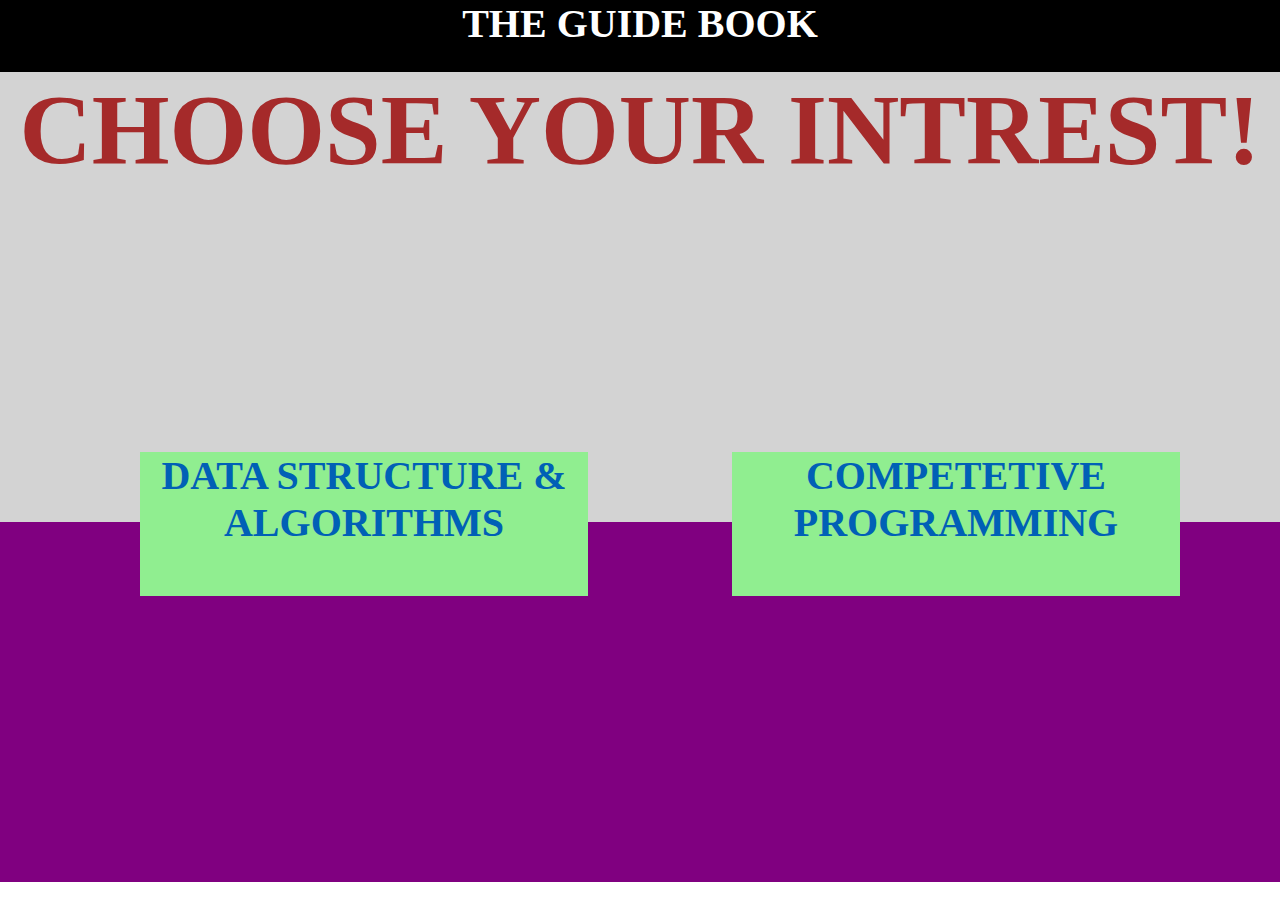
<file: index.html>
<html>
    <head>
        <title>WELCOME TO DSA</title>
        <link rel="stylesheet" href="index.css">
    </head>
    <header id="welcome">
     THE GUIDE BOOK
    </header>
    <body>
        
        <section id="one">
            CHOOSE YOUR INTREST!
            
       
        </section>
        <section id="two">
            <div id="dsa_button" class="buttion_container">
                <a href="DSA/dsa_index.html">DATA STRUCTURE & ALGORITHMS</a>
            </div>
            <div id="cp_button" class="buttion_container">
                <a href="CP/cp_index.html">COMPETETIVE PROGRAMMING</a>
            </div>
        </section>
      
        

    </body>
</html>
</file>
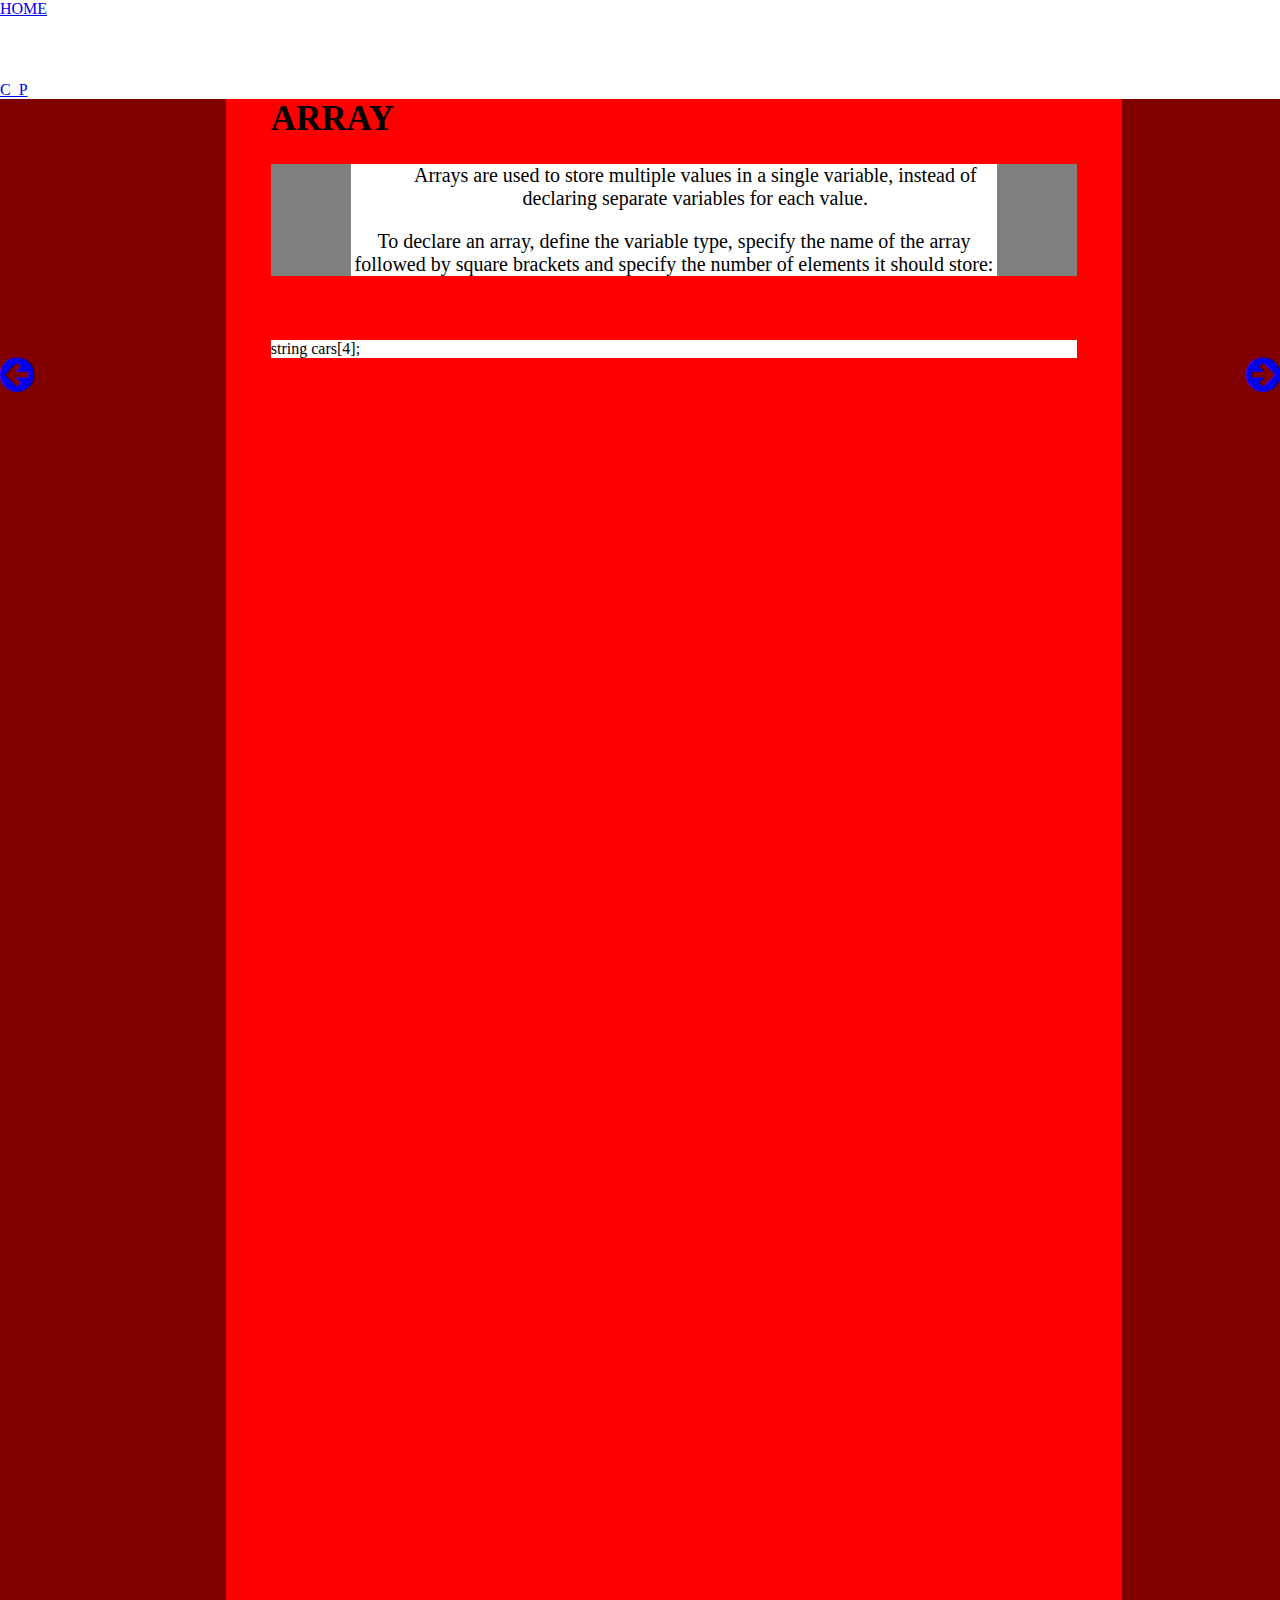
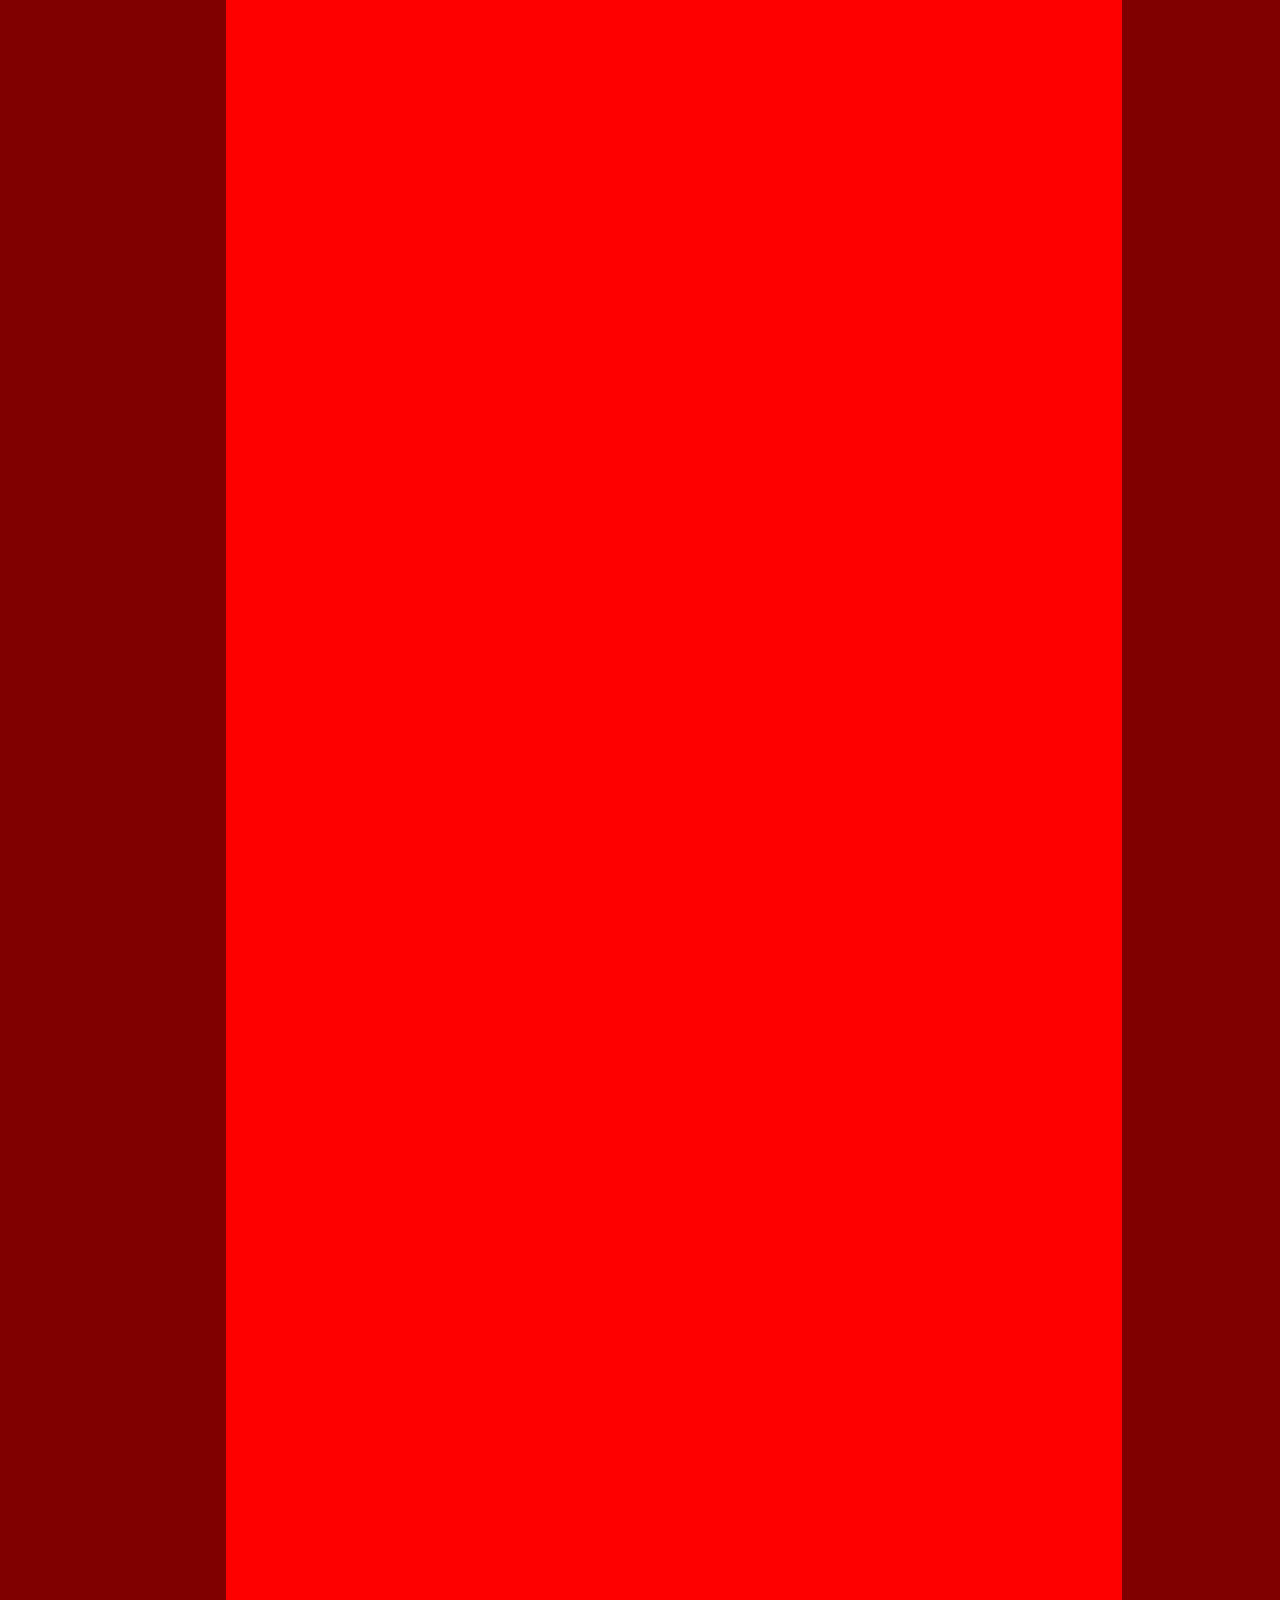
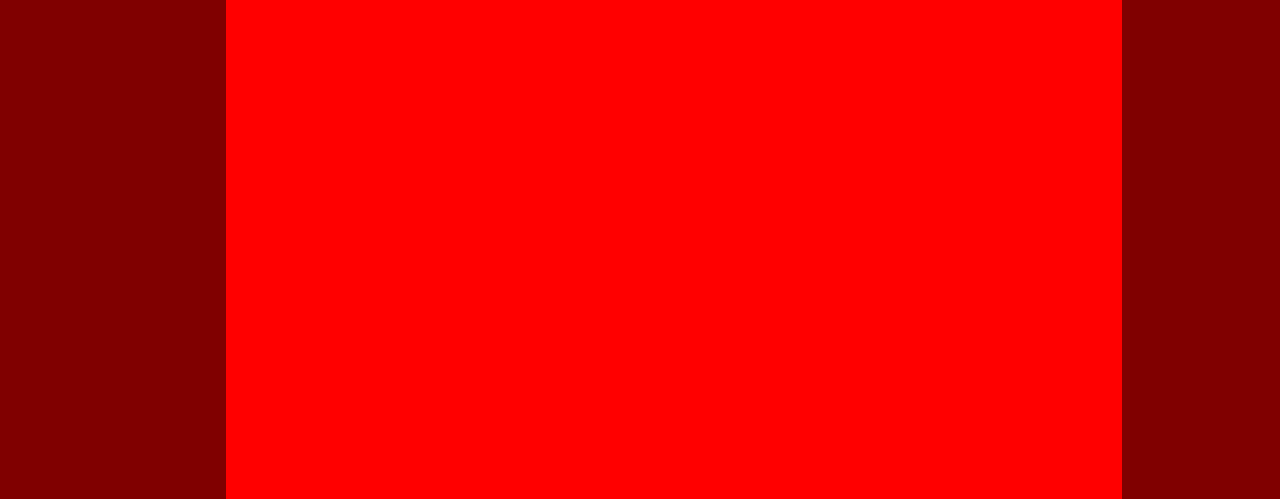
<file: DSA/DSA_HTML/beginner/arrays.html>
<html>
    <head>
      
  <link rel="stylesheet" href="../../DSA_CSS/beginners/beginners.css">
   <link rel="stylesheet" href="../../DSA_CSS/beginners/array.css">
   <meta charset="utf-8">
   <meta name="viewport" content="width=device-width, initial-scale=1, shrink-to-fit=no">
   <link rel="stylesheet" href="https://cdnjs.cloudflare.com/ajax/libs/font-awesome/4.7.0/css/font-awesome.min.css">
   <link rel="stylesheet" href="https://stackpath.bootstrapcdn.com/bootstrap/4.1.3/css/bootstrap.min.css" integrity="sha384-MCw98/SFnGE8fJT3GXwEOngsV7Zt27NXFoaoApmYm81iuXoPkFOJwJ8ERdknLPMO" crossorigin="anonymous">
    </head>
    
<nav class="navbar navbar-dark bg-dark" style="position: sticky;">
    <a class="navbar-brand" href="../../dsa_index.html">
     HOME
    </a>
    <P style="color: white; font-size: 20px;">THE GUIDE BOOK</P>
    <a class="navbar-brand" href="../../../CP/cp_index.html">
        C_P
      </a>
  </nav>
    <body >
       
        <section >
           <a href="../../dsa_index.html"><i id="prev" class="fa fa-arrow-circle-left" aria-hidden="true"></i></a>
            <div id="main"><label for="">ARRAY</label>
                <div class="outer_intro">
                    <div class="topic_intro">
                        <p> Arrays are used to store multiple values in a single variable, instead of declaring separate variables for each value.</p>
    
                   <p> To declare an array, define the variable type, specify the name of the array followed by square brackets and specify the number of elements it should store:</p>
                    </div>
                </div>
                <div class="example">
                  <!-- //  <div style="height: fit-content; width: 4px; background-color: green;"></div> -->
                    string cars[4];
                </div>
                
               
            
            
            
            
            </div>
            <a href="stack.html"><i id="next" class="fa fa-arrow-circle-right" aria-hidden="true"></i></a>
            
        </section>
   
        <script src="https://code.jquery.com/jquery-3.3.1.slim.min.js" integrity="sha384-q8i/X+965DzO0rT7abK41JStQIAqVgRVzpbzo5smXKp4YfRvH+8abtTE1Pi6jizo" crossorigin="anonymous"></script>
<script src="https://cdnjs.cloudflare.com/ajax/libs/popper.js/1.14.3/umd/popper.min.js" integrity="sha384-ZMP7rVo3mIykV+2+9J3UJ46jBk0WLaUAdn689aCwoqbBJiSnjAK/l8WvCWPIPm49" crossorigin="anonymous"></script>
<script src="https://stackpath.bootstrapcdn.com/bootstrap/4.1.3/js/bootstrap.min.js" integrity="sha384-ChfqqxuZUCnJSK3+MXmPNIyE6ZbWh2IMqE241rYiqJxyMiZ6OW/JmZQ5stwEULTy" crossorigin="anonymous"></script>
    </body>
</html>
</file>
<file: index.css>
#welcome{
    text-align: center;
    font-weight: 600;
    background-color: black;
    color: white;
    height: 8%;
    font-size: 40px;
}

body{
    margin: 0%;
    }
#one{
    background-color: lightgray;
    width: 100%;
    height: 50%;
    text-align: center;
    color: brown;
    font-size: 100px;
    font-weight: 700;
}
#two{
    background-color: purple;
    width: 100%;
    height: 40%;
}
.buttion_container{
    display: inline-block;
    height: 40%;
    width: 35%;
    margin-bottom: 20px;
    background-color: lightgreen;
    text-align: center;
   margin-top: -100px;
    margin-left: 140px;
}
a {
    color: #0060B6;
    text-decoration: none;
    font-size: 40px;
    font-weight: 600;
    height: 100%;
    width: 100%;
}

a:hover 
{
     color:black; 
     text-decoration:none; 
     cursor:pointer;  
     height: 120%;
     width: 110%;
}
</file>
<file: DSA/DSA_CSS/beginners/beginners.css>
body{
    margin: 0%;
    background-color: white;
}
section{
    background-color: maroon;
    height: 400%;
    width: 100%;
}

i{
    font-size: 30px;
    margin-top: 20%;
    display: inline-block;
}
#prev{
   font-size: 40px;
   float: left;
   
}
#next{
    font-size: 40px;
float: right;
}
label{
    font-size: 35px;
    font-weight: 700;
    color: black;
    float: left;
    margin-left: 5%;
    padding-bottom: 8%;

}
.outer_intro{
    height: auto;
    width: 90%;
    margin-left: 5%;
    background-color: grey;
}
.topic_intro{
    height: auto;
    width: 80%;
    margin-left: 10%;
    background-color: white;
    color: black;
    font-size: 20px;
    font-weight: 500;
    margin-top: 8%;
    margin-bottom: 8%;
    text-align: center;
    }
.example{
    width: 90%;
    margin-left: 5%;
    background-color: white;
    color: black;
    height: auto;
    
    float: left;
}
</file>
<file: DSA/DSA_CSS/beginners/array.css>
#main{
    height: 100%;
    width: 70%;
    margin-left: 15%;
    background-color: red;
    display: inline-block;
    /* text-align:center ; */
}
</file>
